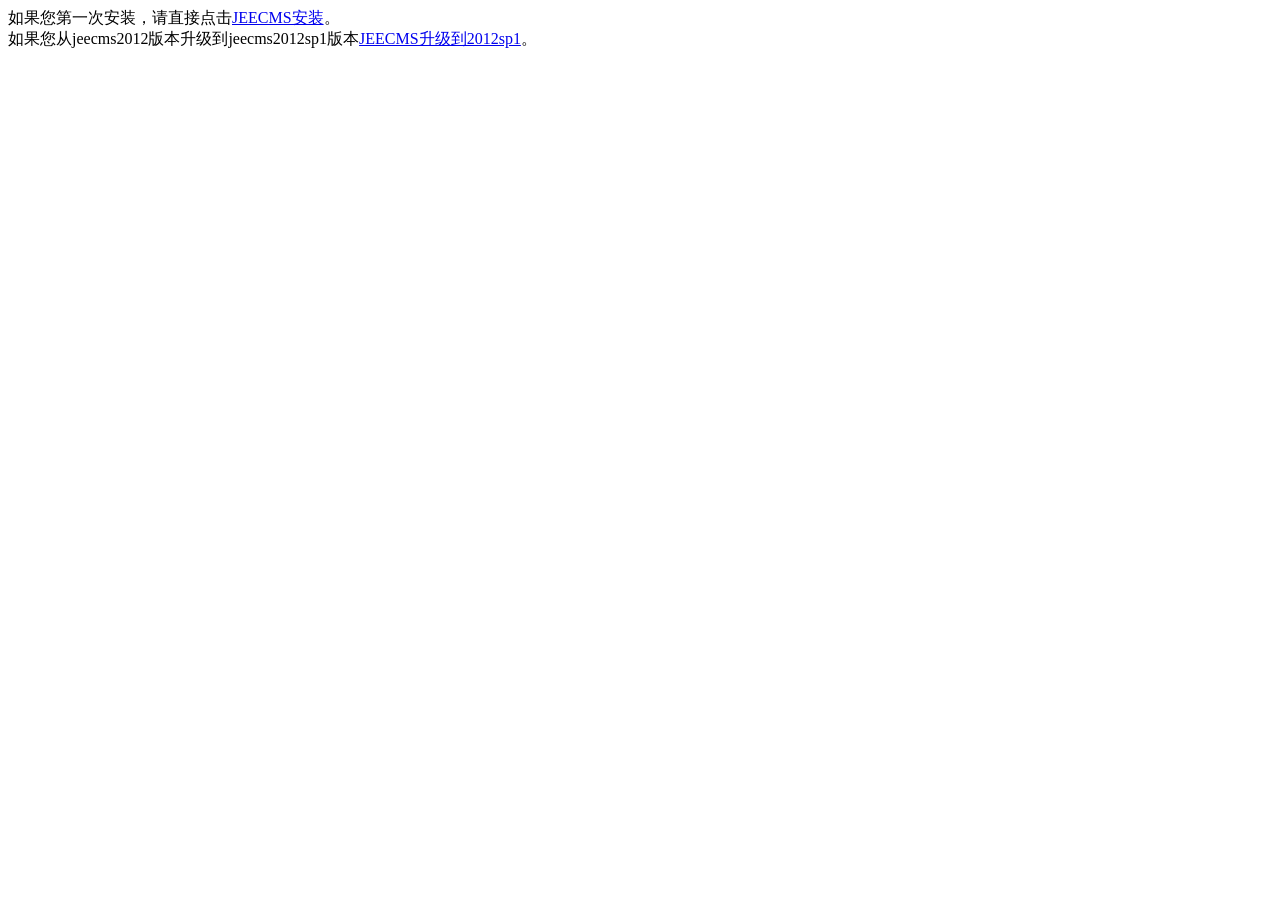
<file: jeecmsv9f/src/main/webapp/install.html>
<!DOCTYPE html PUBLIC "-//W3C//DTD XHTML 1.0 Transitional//EN" "http://www.w3.org/TR/xhtml1/DTD/xhtml1-transitional.dtd">
<html xmlns="http://www.w3.org/1999/xhtml">
<head>
<meta http-equiv="Content-Type" content="text/html; charset=gb2312" />
<meta http-equiv="pragma" content="no-cache"/>
<meta http-equiv="Cache-Control" content="no-cache,must-revalidate"/>
<meta http-equiv="expires" content="Wed, 26 Feb 1997 08:21:57 GMT"/> 
<meta http-equiv="expires" content="0"/>
<title>JEECMS��װ������</title>
</head>
<body>
�������һ�ΰ�װ����ֱ�ӵ��<a href="install/index.html">JEECMS��װ</a>��<br/>
�������jeecms2012�汾������jeecms2012sp1�汾<a href="update/index.html">JEECMS������2012sp1</a>��<br/>
</body>
</html>
</file>
